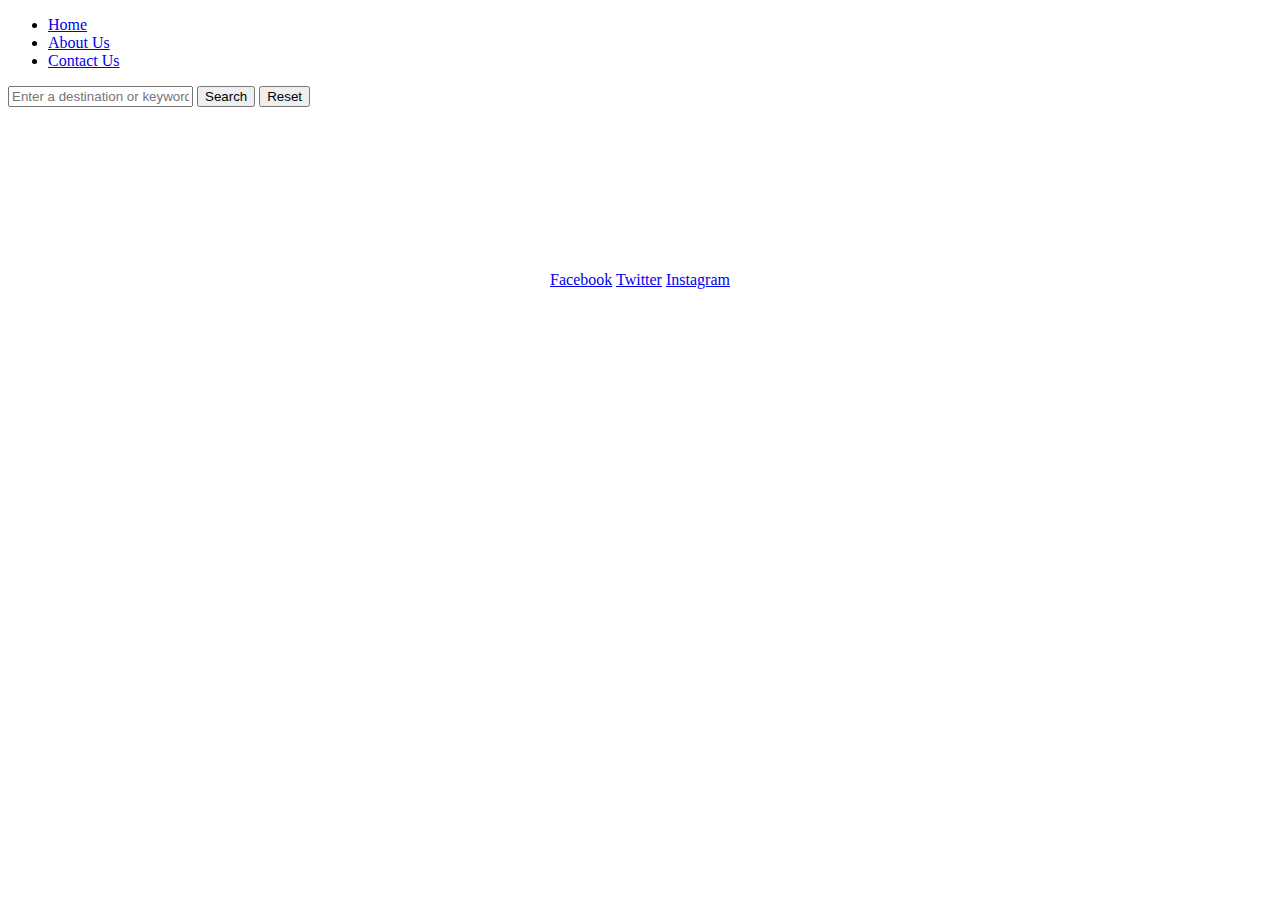
<file: index.html>
<!DOCTYPE html>
<html lang="en">
<head>
    <meta charset="UTF-8">
    <meta name="viewport" content="width=device-width, initial-scale=1.0">
    <title>TravelBloom</title>
    <link rel="stylesheet" href="style.css">
</head>
<body>
   <nav>
     <ul>
         <li><a href="travel_recommendation.html">Home</a></li>
         <li><a href="about_us.html">About Us</a></li>
         <li><a href="contact_us.html">Contact Us</a></li>
     </ul>
     <form id="searchForm">
         <input type="text" id="searchInput" placeholder="Enter a destination or keyword">
         <button type="submit" id="searchButton">Search</button>
         <button type="button" id="resetButton">Reset</button>
     </form>
    </nav>
    <section id="homePage">
    <div id="intro">
        <h1>Welcome to TravelBloom</h1>
        <p>Explore the world's best destinations!</p>
    </div>
    <div id="socialMedia">
        <a href="https://facebook.com" target="_blank">Facebook</a>
        <a href="https://twitter.com" target="_blank">Twitter</a>
        <a href="https://instagram.com" target="_blank">Instagram</a>
    </div>
</section>
</body>
</html>
</file>
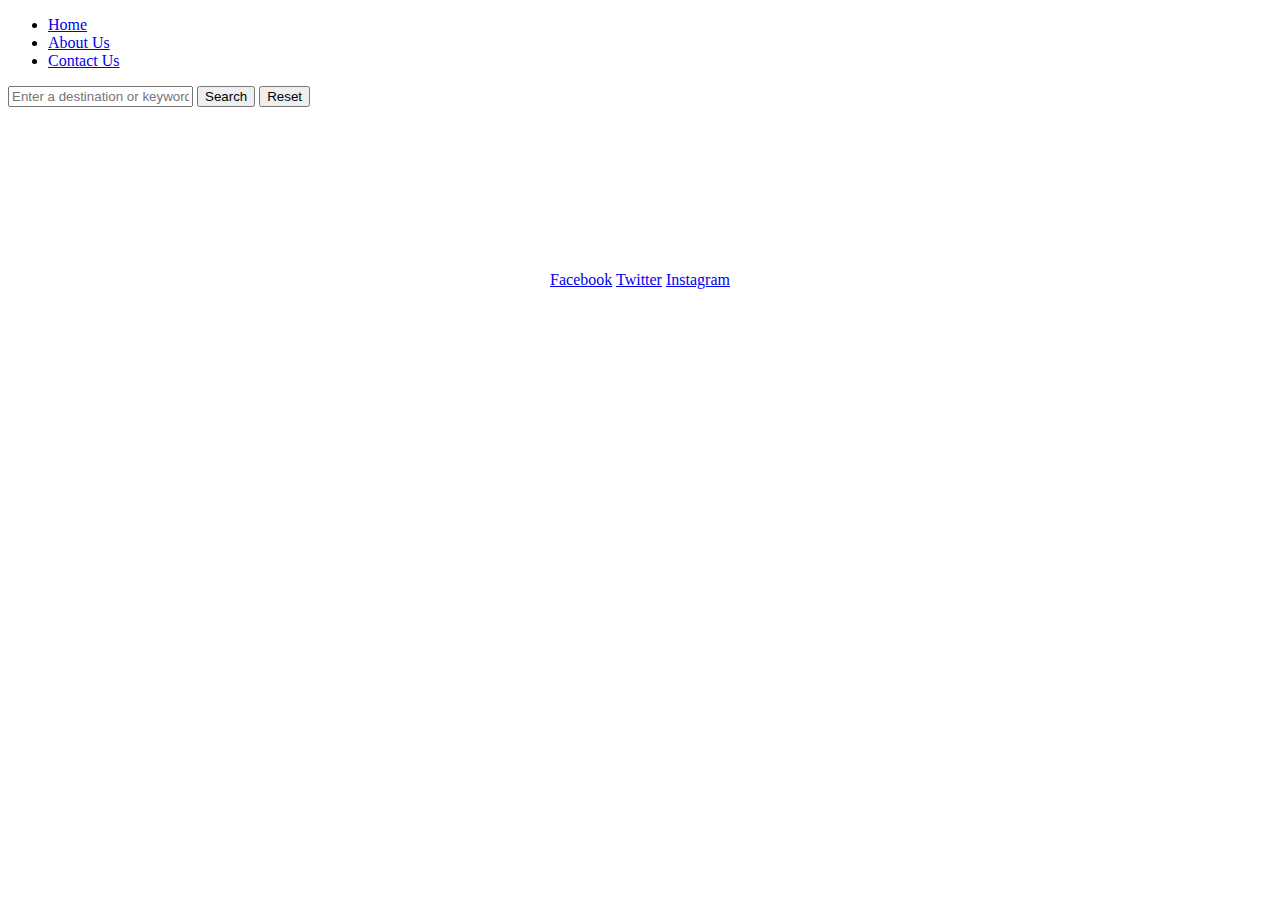
<file: travel_recommendation.html>
<!DOCTYPE html>
<html lang="en">
<head>
    <meta charset="UTF-8">
    <meta name="viewport" content="width=device-width, initial-scale=1.0">
    <title>TravelBloom</title>
    <link rel="stylesheet" href="style.css">
</head>
<body>
   <nav>
     <ul>
         <li><a href="travel_recommendation.html">Home</a></li>
         <li><a href="about_us.html">About Us</a></li>
         <li><a href="contact_us.html">Contact Us</a></li>
     </ul>
     <form id="searchForm">
         <input type="text" id="searchInput" placeholder="Enter a destination or keyword">
         <button type="submit" id="searchButton">Search</button>
         <button type="button" id="resetButton">Reset</button>
     </form>
    </nav>
    <section id="homePage">
    <div id="intro">
        <h1>Welcome to TravelBloom</h1>
        <p>Explore the world's best destinations!</p>
    </div>
    <div id="socialMedia">
        <a href="https://facebook.com" target="_blank">Facebook</a>
        <a href="https://twitter.com" target="_blank">Twitter</a>
        <a href="https://instagram.com" target="_blank">Instagram</a>
    </div>
</section>
</body>
</html>
</file>
<file: style.css>
#homePage {
    background-image: url('https://t4.ftcdn.net/jpg/02/33/05/89/240_F_233058925_4SWWGmWiCVdFlFapvgSsUjzm4llo3U4x.jpg');
    background-repeat: no-repeat;
    background-attachment: fixed;
    background-size: cover;
    text-align: center;
    padding: 50px;
    color: white;
}
</file>
